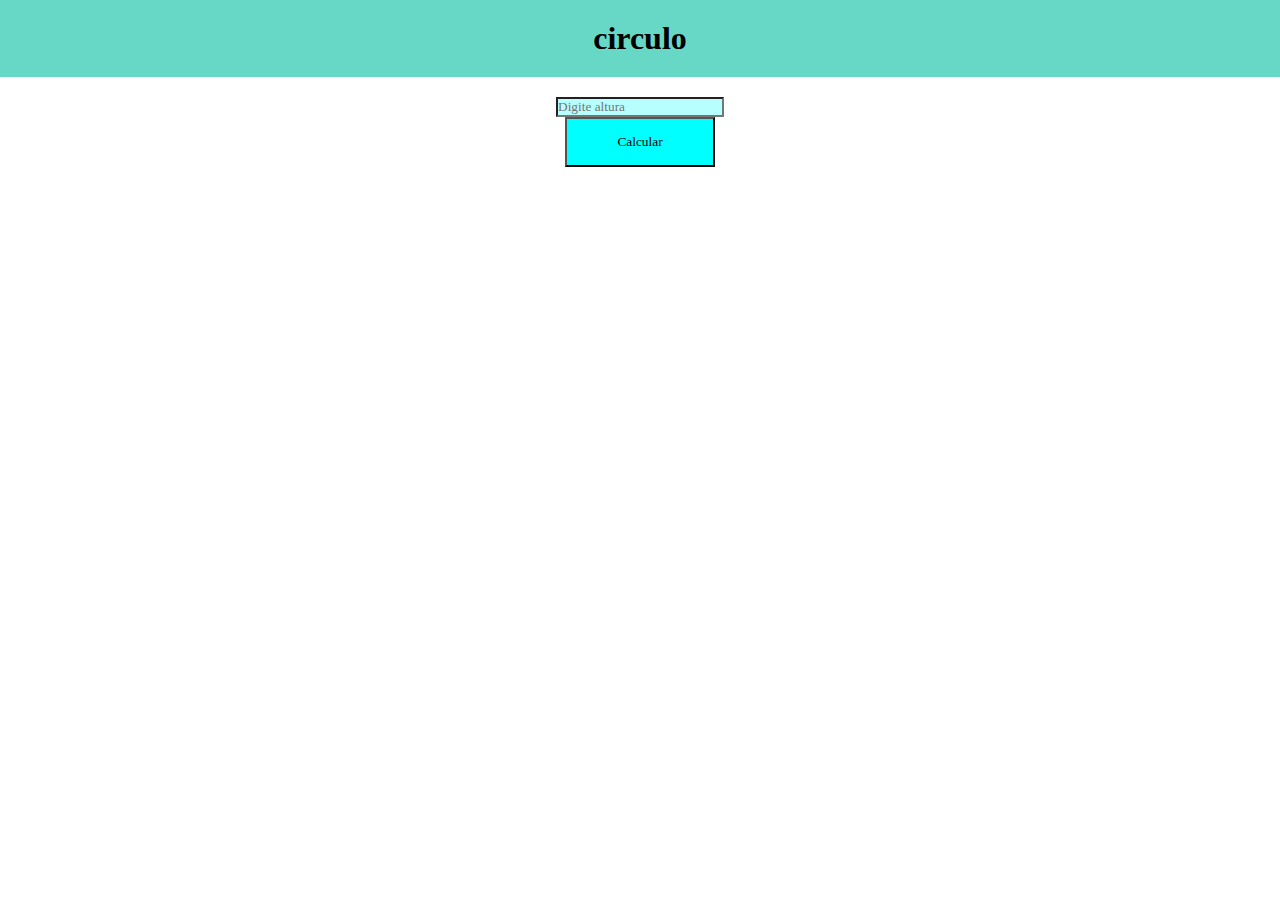
<file: circulo.html>
<!DOCTYPE html>
<html lang="pt-br">
<head>
    <meta charset="UTF-8">
    <meta name="viewport" content="width=device-width, initial-scale=1.0">
    <link rel="stylesheet" href="circulo.css">
    <title>circulo</title>
</head>
<body>
    <header>
        <h1>circulo</h1>
    </header>

    <main>
        <form>
            <label for="calculo">
                <input type="number" id="raio" name="raio" placeholder="Digite altura">
            </label>

            <input type="submit" value="Calcular" id="btn">
        </form>

        <div class="res">
            <h2 id="res"></h2>
        </div>
    </main>

    <script>
          var pi = Math.PI
          var botao = document.querySelector("#btn")
          
          function calculo(event){
            event.preventDefault()

              var r = document.querySelector("#raio").value
              var resposta = document.querySelector("#res")
           
              resposta.innerHTML = `O valor da área do circulo é ${pi*(r*r)}`
        }

        botao.addEventListener("click", calculo)


        


       /*  alert("O valor da área do circulo é" + pi*(r*r)) */


    </script>
</body>
</html>
</file>
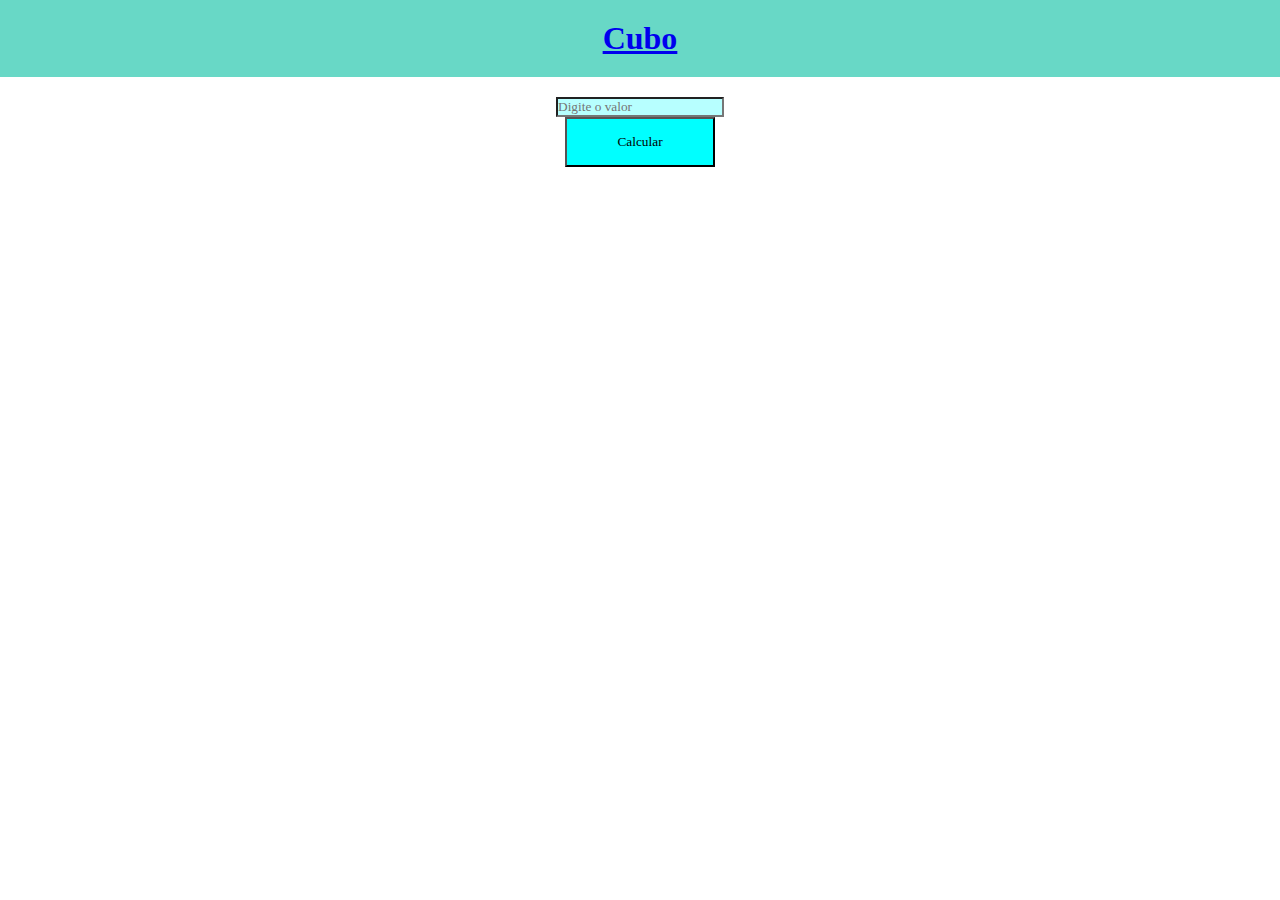
<file: cubo.html>
<!DOCTYPE html>
<html lang="pt-br">
<head>
    <meta charset="UTF-8">
    <meta name="viewport" content="width=device-width, initial-scale=1.0">
    <link rel="stylesheet" href="circulo.css">
    <t</title>
</head>
<body>
    <header>
        <a href="index.html"> <h1>Cubo</h1></a>
    </header>

    <main>
        <form>
            <label for="Calculo">
                <input type="number" id="cubo" name="cubo" placeholder="Digite o valor">
            </label>

            <input type="submit" value="Calcular" id="btn">
        </form>

        <div class="res">
            <h2 id="res"></h2>
        </div>
    </main>

    <script>
         
       
          var botao = document.querySelector("#btn")
          
          function calculo(event){
            event.preventDefault()

              var r = document.querySelector("#cubo").value
              var resposta = document.querySelector("#res")
           
              resposta.innerHTML = `resultado  ${r *r *r}`
        }

        botao.addEventListener("click", calculo)


        
    </script>
</body>
</html>
</file>
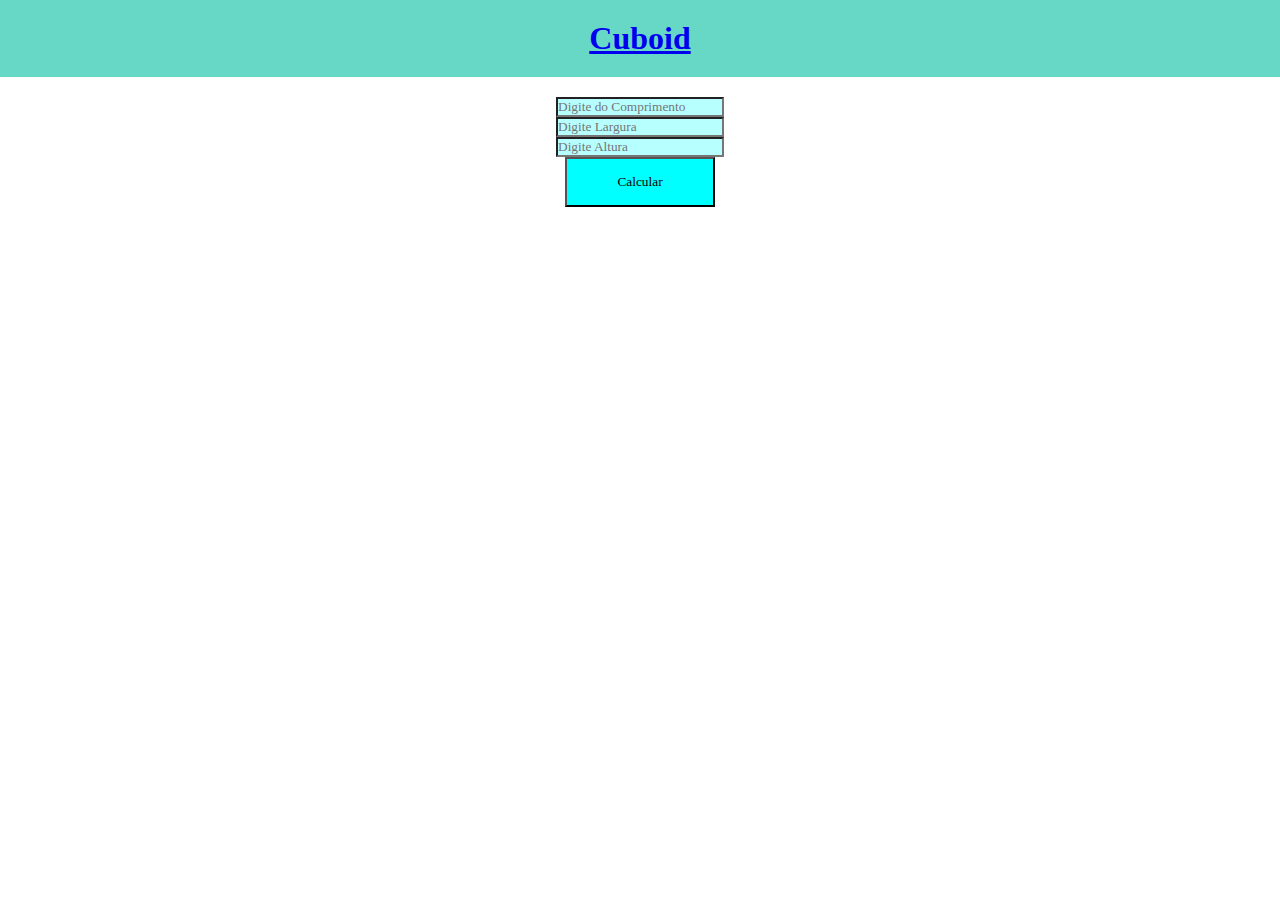
<file: cuboid.html>
<!DOCTYPE html>
<html lang="pt-br">
<head>
    <meta charset="UTF-8">
    <meta name="viewport" content="width=device-width, initial-scale=1.0">
    <link rel="stylesheet" href="circulo.css">
    <title>Cuboid</title>
</head>
<body>
    <header>
       <a href="index.html"> <h1>Cuboid</h1></a>
    </header>

    <main>
        <form>
            <label for="calculo">
                <input type="number" id="comprimento" name="comprimento" placeholder="Digite do Comprimento ">
            </label>

            <label for="calculo">
                <input type="number" id="largura" name="Largura" placeholder="Digite Largura ">
            </label>

            <label for="calculo">
                <input type="number" id="altura" name="altura " placeholder="Digite Altura ">
            </label>

            <input type="submit" value="Calcular" id="btn">
        </form>

        <div class="res">
            <h2 id="res"></h2>
        </div>
    </main>

    <script>
          var botao = document.querySelector("#btn")
          var resposta = document.querySelector("#res")
          function calculo(event){
            event.preventDefault()
            
              var comprimento = document.querySelector("#comprimento").value
              var largura = document.querySelector("#largura").value
              var altura  = document.querySelector("#altura ").value
           
              resposta.innerHTML = `Resultado ${comprimento*largura*altura}`
        }

        botao.addEventListener("click", calculo)


        


       /*  alert("O valor da área do circulo é" + pi*(r*r)) */


    </script>
</body>
</html>
</file>
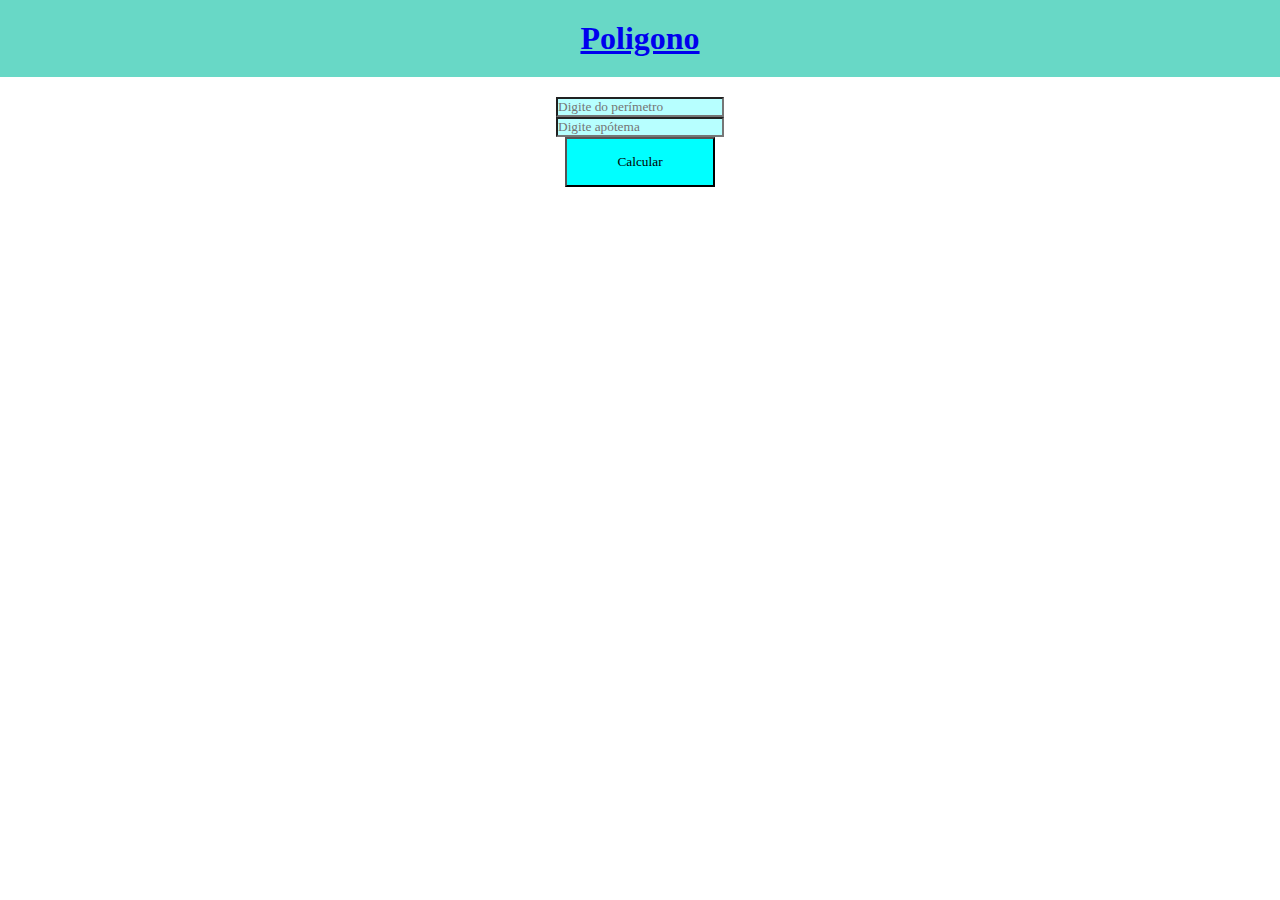
<file: Polígono.html>
<!DOCTYPE html>
<ht, ml lang="pt-br">
<head>
    <meta charset="UTF-8">
    <meta name="viewport" content="width=device-width, initial-scale=1.0">
    <link rel="stylesheet" href="circulo.css">
    <title>Poligono</title>
</head>
<body>
    <header>
       <a href="index.html"> <h1>Poligono</h1></a>
</header>

    <main>
        <form>
            
            <label for="perimetro">                
                <input type="number" id="perimetro" name="perimetro" placeholder="Digite do perímetro ">
            </label>

            <label for="apotema">
                <input type="number" id="apotema" name="apotema" placeholder="Digite apótema">
            </label>

            <input type="submit" value="Calcular" id="btn">
        </form>

        <div class="res">
            <h2 id="res"></h2>
        </div>
    </main>

    <script>
          var botao = document.querySelector("#btn")
          var resposta = document.querySelector("#res")
          function calculo(event){
            event.preventDefault()
            
              var apotema = document.querySelector("#apotema").value
              var perimetro = document.querySelector("#perimetro").value
              var area = 1/2 * perimetro*apotema

              console.log(typeof(comprimento));
             
           
              resposta.innerHTML = `Resultado ${area}`
        }

        botao.addEventListener("click", calculo)


        


       /*  alert("O valor da área do circulo é" + pi*(r*r)) */


    </script>
</body>
</html>
</file>
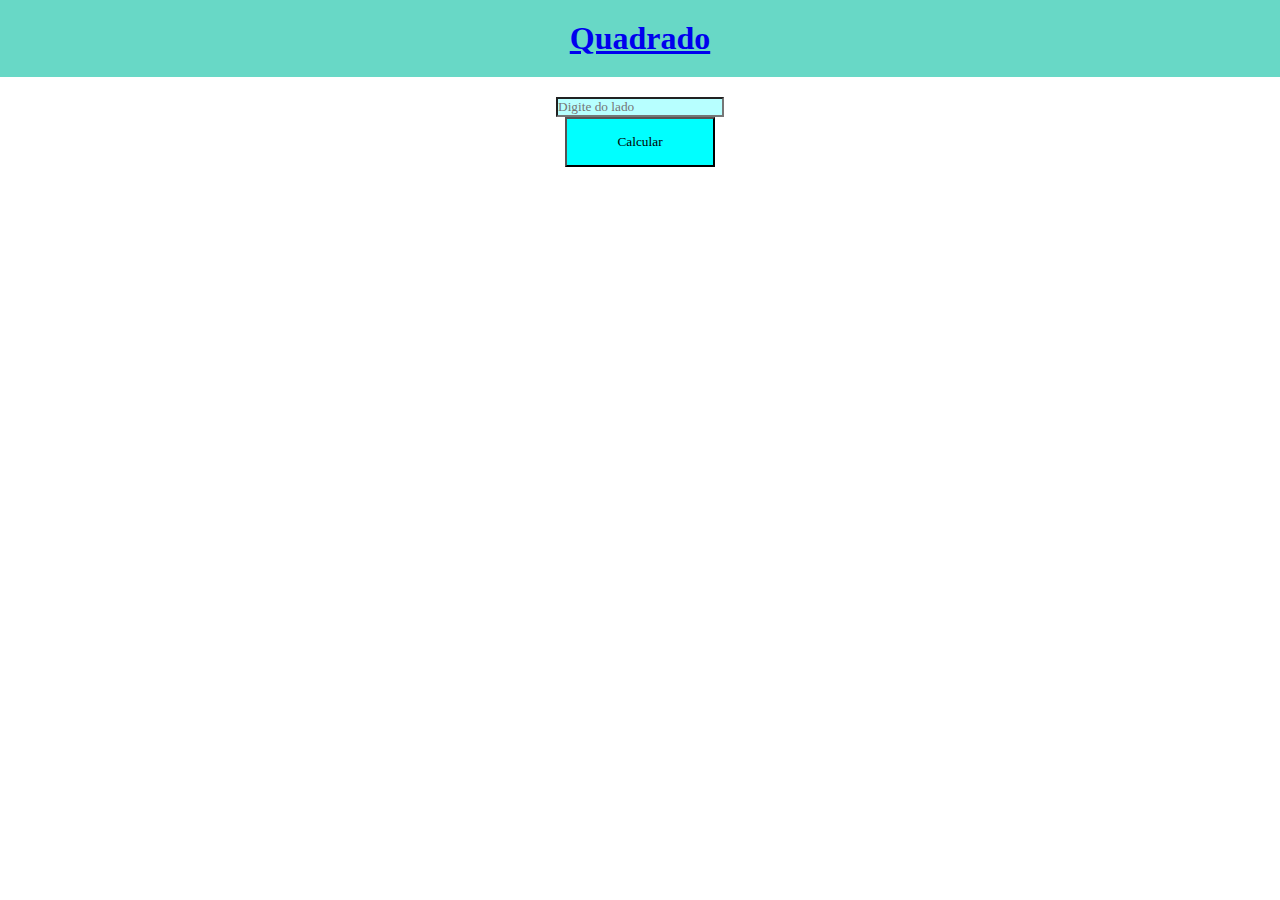
<file: quadrado.html>
<!DOCTYPE html>
<ht, ml lang="pt-br">
<head>
    <meta charset="UTF-8">
    <meta name="viewport" content="width=device-width, initial-scale=1.0">
    <link rel="stylesheet" href="circulo.css">
    <title>Quadrado</title>
</head>
<body>
    <header>
       <a href="index.html"> <h1>Quadrado</h1></a>
</header>

    <main>
        <form>
            
            <label for="lado">                
                <input type="number" id="lado" name="lado" placeholder="Digite do lado ">
            </label>

            
            <input type="submit" value="Calcular" id="btn">
        </form>

        <div class="res">
            <h2 id="res"></h2>
        </div>
    </main>

    <script>
          var botao = document.querySelector("#btn")
          var resposta = document.querySelector("#res")
          function calculo(event){
            event.preventDefault()
            
              var lado = document.querySelector("#lado").value 
              var area =  lado*2

              console.log(typeof(comprimento));
             
           
              resposta.innerHTML = `Resultado ${area}`
        }

        botao.addEventListener("click", calculo)


        


      


    </script>
</body>
</html>
</file>
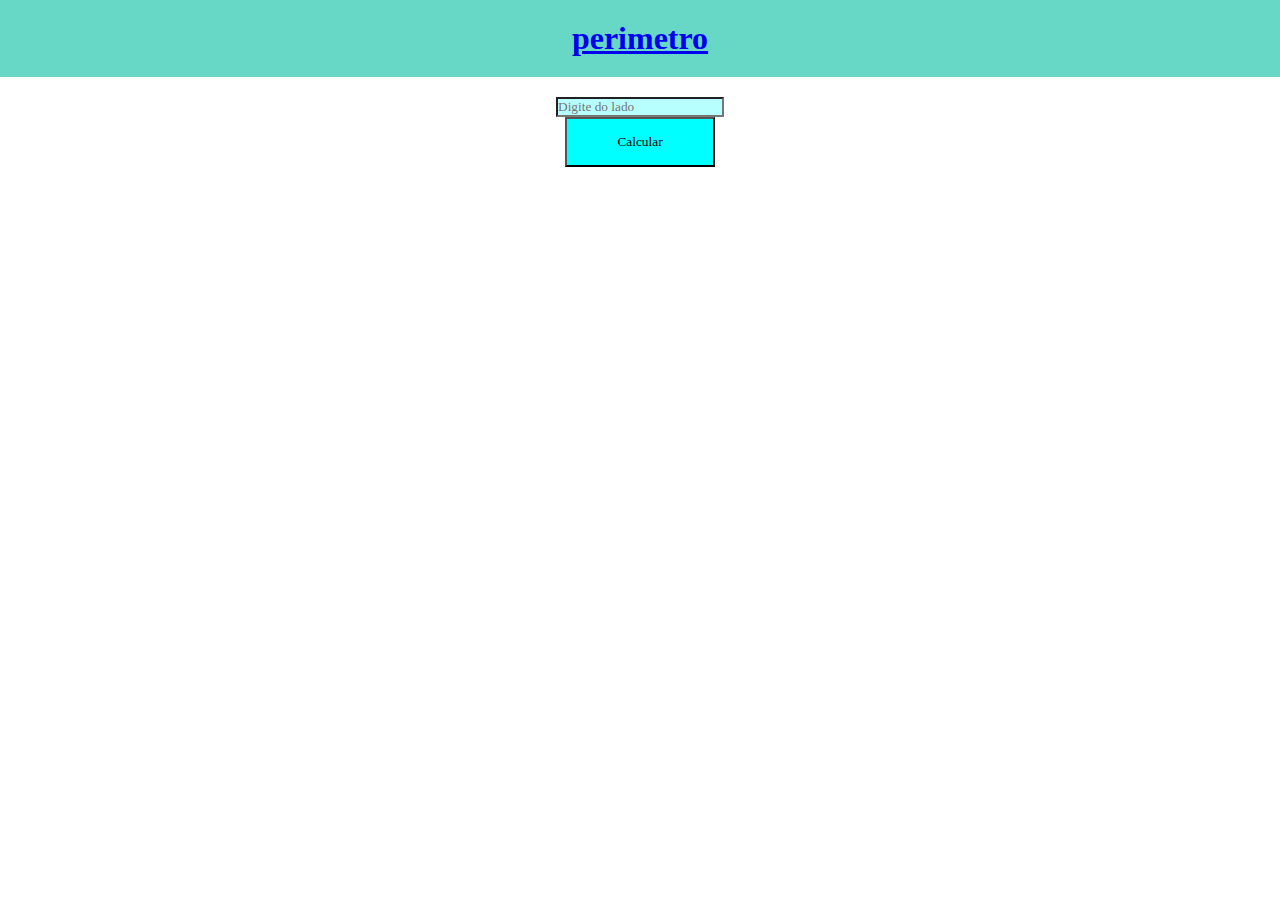
<file: quradrado.html>
<!DOCTYPE html>
<ht, ml lang="pt-br">
<head>
    <meta charset="UTF-8">
    <meta name="viewport" content="width=device-width, initial-scale=1.0">
    <link rel="stylesheet" href="circulo.css">
    <title>Quadrado</title>
</head>
<body>
    <header>
       <a href="index.html"> <h1>perimetro</h1></a>
</header>

    <main>
        <form>
            
            <label for="lado">                
                <input type="number" id="lado" name="lado" placeholder="Digite do lado ">
            </label>

            
            <input type="submit" value="Calcular" id="btn">
        </form>

        <div class="res">
            <h2 id="res"></h2>
        </div>
    </main>

    <script>
          var botao = document.querySelector("#btn")
          var resposta = document.querySelector("#res")
          function calculo(event){
            event.preventDefault()
            
              var lado = document.querySelector("#lado").value 
              var area =  lado*2

              console.log(typeof(comprimento));
             
           
              resposta.innerHTML = `O valor da área é ${area}`
        }

        botao.addEventListener("click", calculo)


        


       /*  alert("O valor da área do circulo é" + pi*(r*r)) */


    </script>
</body>
</html>
</file>
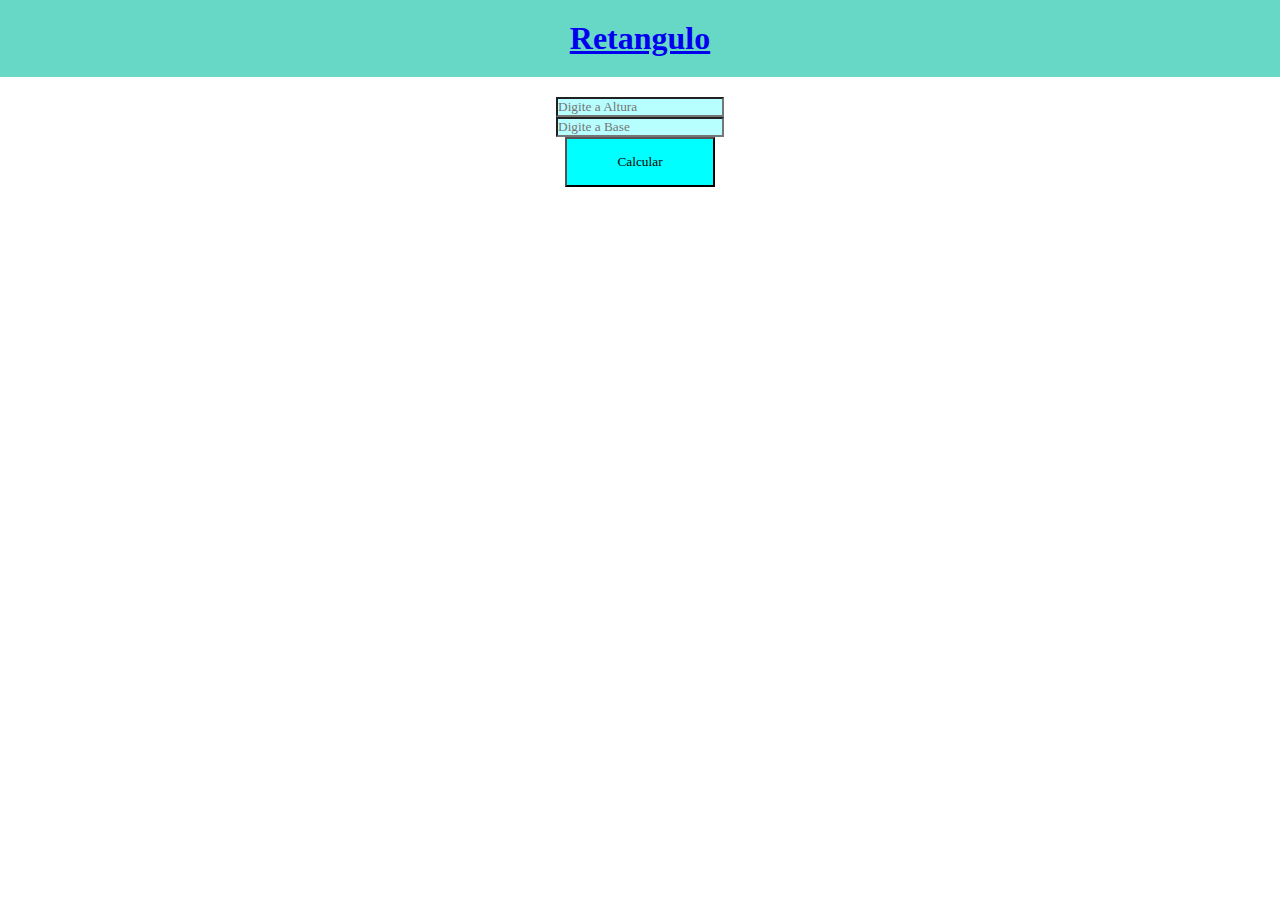
<file: retangulo.html>
<!DOCTYPE html>
<ht, ml lang="pt-br">
<head>
    <meta charset="UTF-8">
    <meta name="viewport" content="width=device-width, initial-scale=1.0">
    <link rel="stylesheet" href="circulo.css">
    <title>Retangulo</title>
</head>
<body>
    <header>
       <a href="index.html"> <h1>Retangulo</h1></a>
</header>

    <main>
        <form>
            
            <label for="altura">                
                <input type="number" id="altura" name="altura" placeholder="Digite a Altura ">
            </label>
            
            <label for="base">                
                <input type="number" id="base" name="base" placeholder="Digite a Base ">
            </label>
            
            <input type="submit" value="Calcular" id="btn">
        </form>

        <div class="res">
            <h2 id="res"></h2>
        </div>
    </main>

    <script>
          var botao = document.querySelector("#btn")
          var resposta = document.querySelector("#res")
          function calculo(event){
            event.preventDefault()
            
              var altura = document.querySelector("#altura").value 
              var base = document.querySelector("#base").value 

              var area = altura*base
            

              console.log(typeof(comprimento));
             
           
              resposta.innerHTML = `resultado  ${area}`
        }

        botao.addEventListener("click", calculo)


        


       /*  alert("O valor da área do circulo é" + pi*(r*r)) */


    </script>
</body>
</html>
</file>
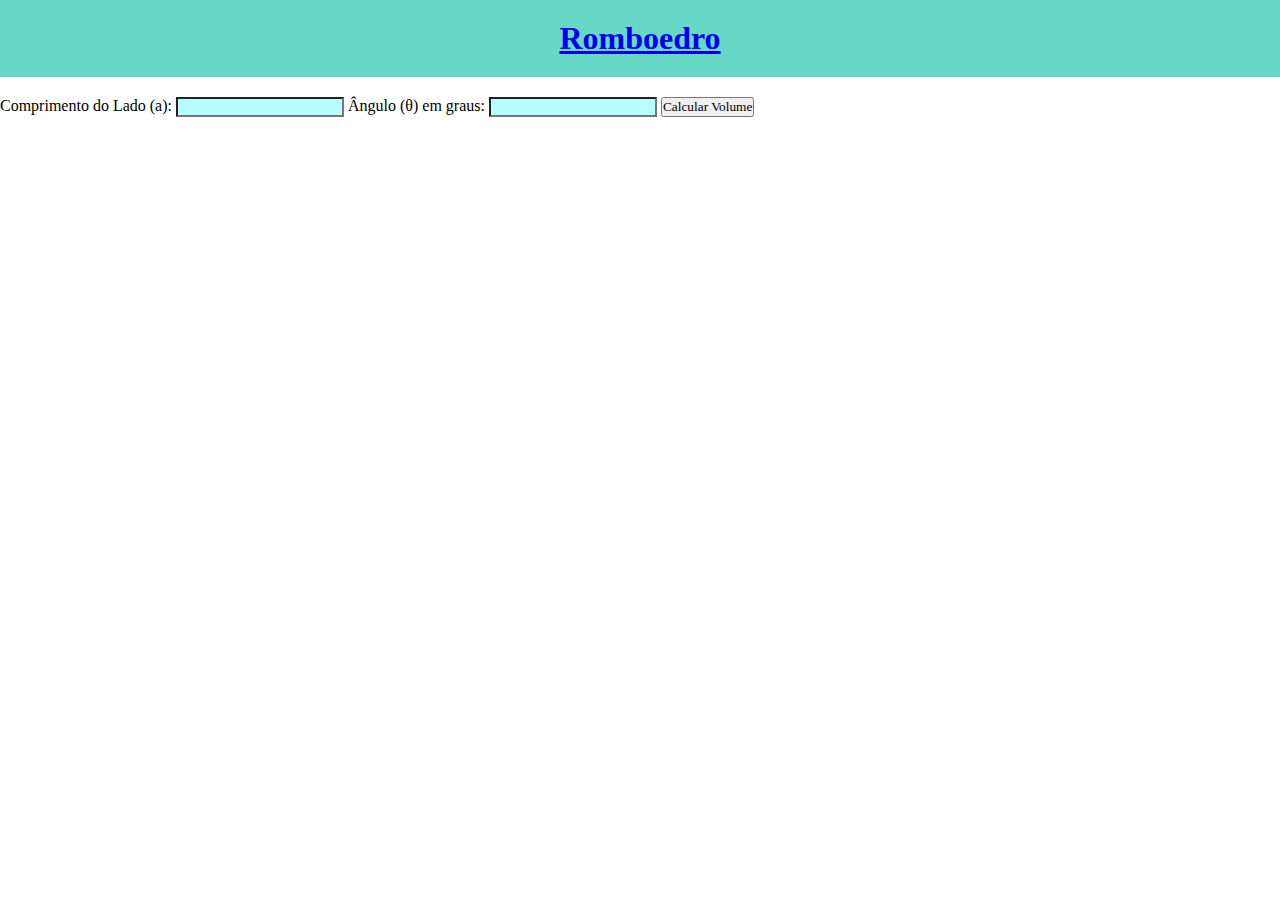
<file: romboedro.html>
<!DOCTYPE html>
<ht, ml lang="pt-br">
<head>
    <meta charset="UTF-8">
    <meta name="viewport" content="width=device-width, initial-scale=1.0">
    <link rel="stylesheet" href="circulo.css">
    <title>Romboedro</title>
</head>
<body>
    <header>
       <a href="index.html"> <h1>Romboedro</h1></a>
</header>

    
        
        <label for="comprimentoLado">Comprimento do Lado (a):</label>
        <input type="number" id="comprimentoLado" step="any">
    
        <label for="anguloTheta">Ângulo (θ) em graus:</label>
        <input type="number" id="anguloTheta" step="any">
    
        <button onclick="calcularVolume()">Calcular Volume</button>
    
        <h2 id="resultado"></h2>
        
    
        <script>
            // Função para calcular o volume de um romboedro
            function volumeRomboedro(a, theta) {
                let thetaRad = theta * (Math.PI / 180); // Converte graus para radianos
                let cosTheta = Math.cos(thetaRad);
                let fator = 1 - 3 * Math.pow(cosTheta, 2) + 2 * Math.pow(cosTheta, 3);
                return Math.pow(a, 3) * Math.sqrt(fator);
            }
    
            // Função para obter os valores dos inputs e calcular o volume
            function calcularVolume() {
                let comprimentoLado = parseFloat(document.getElementById('comprimentoLado').value);
                let anguloTheta = parseFloat(document.getElementById('anguloTheta').value);
    
                if (isNaN(comprimentoLado) || isNaN(anguloTheta)) {
                    document.getElementById('resultado').innerText = "Por favor, insira valores válidos.";
                    return;
                }
    
                let volume = volumeRomboedro(comprimentoLado, anguloTheta);
                document.getElementById('resultado').innerText = `O volume do romboedro é: ${volume.toFixed(2)}`;
            }
        
    </script>
</body>
</html>
</file>
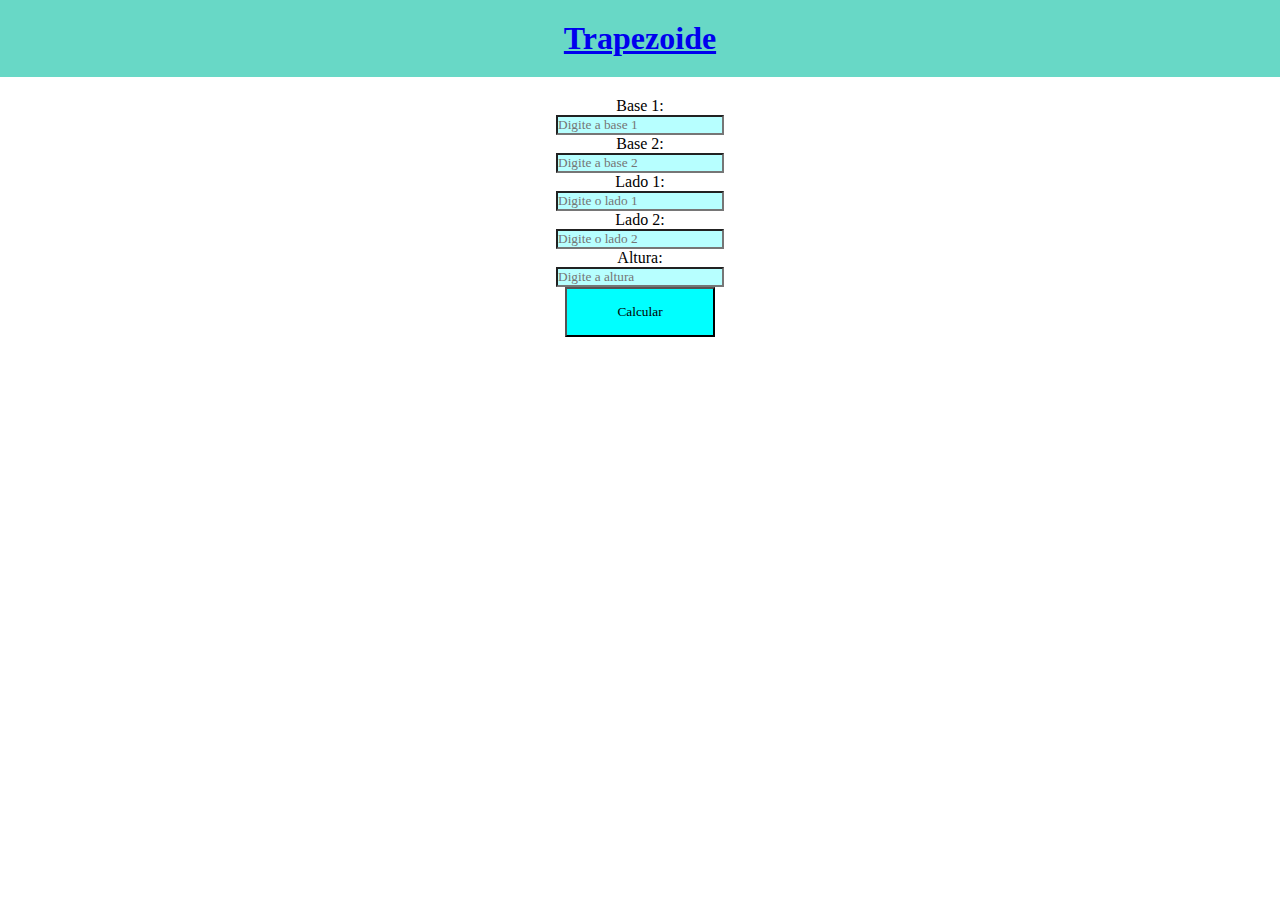
<file: trapezoide.html>
<!DOCTYPE html>
<ht, ml lang="pt-br">
<head>
    <meta charset="UTF-8">
    <meta name="viewport" content="width=device-width, initial-scale=1.0">
    <link rel="stylesheet" href="circulo.css">
    <title>Trapezoide</title>
</head>
<body>
    <header>
       <a href="index.html"> <h1>Trapezoide</h1></a>
</header>

<main>
    <form id="formTrapezoide">
        <label for="base1">Base 1:</label>
        <input type="number" id="base1" name="base1" placeholder="Digite a base 1">

        <label for="base2">Base 2:</label>
        <input type="number" id="base2" name="base2" placeholder="Digite a base 2">

        <label for="lado1">Lado 1:</label>
        <input type="number" id="lado1" name="lado1" placeholder="Digite o lado 1">

        <label for="lado2">Lado 2:</label>
        <input type="number" id="lado2" name="lado2" placeholder="Digite o lado 2">

        <label for="h">Altura:</label>
        <input type="number" id="h" name="h" placeholder="Digite a altura">

        <button type="submit" id="btn">Calcular</button>
    </form>

    <div class="res">
        <h2 id="res"></h2>
    </div>
</main>

<script>
    var form = document.querySelector("#formTrapezoide");
    var resposta = document.querySelector("#res");

    function calculo(event) {
        event.preventDefault();
        
        var base1 = parseFloat(document.querySelector("#base1").value);
        var base2 = parseFloat(document.querySelector("#base2").value);
        var lado1 = parseFloat(document.querySelector("#lado1").value);
        var lado2 = parseFloat(document.querySelector("#lado2").value);
        var altura = parseFloat(document.querySelector("#h").value);

        if (isNaN(base1) || isNaN(base2) || isNaN(lado1) || isNaN(lado2) || isNaN(altura)) {
            resposta.innerHTML = "Por favor, insira valores válidos.";
            return;
        }

        var area = ((base1 + base2) / 2) * altura;
        var perimetro = base1 + base2 + lado1 + lado2;

        resposta.innerHTML = `A área do trapezoide é: ${area.toFixed(2)}<br>O perímetro do trapezoide é: ${perimetro.toFixed(2)}`;
    }

    form.addEventListener("submit", calculo);
</script>

        




    
</body>
</html>
</file>
<file: circulo.css>
* {
    box-sizing: border-box;
    margin: 0;
    padding: 0;
    font-family: "IBM Plex Serif", serif;}

body {
    display: flex;
    flex-direction: column;
    height: 100vh;
}


h2{
    text-align: center;
    font-size: 1.5rem;
    font-weight: 300;
    margin: 100px;
}

#btn{
    width:150px;
    height: 50px;
   background-color: aqua;
}
input{
    background-color: rgba(0, 255, 255, 0.281);
}
form{
    display: flex;
    flex-direction: column;
    align-items: center;
   
   
   
}

#calculo{
    width:150px;
    height: 50px;
    margin: 80px;


   
}


header {
 background: #2cc9afb7;
 padding: 20px;
 margin-bottom: 20px;   
}

header h1{
    text-align: center;
}


   
footer p {
    text-align: center;
   
}
</file>
